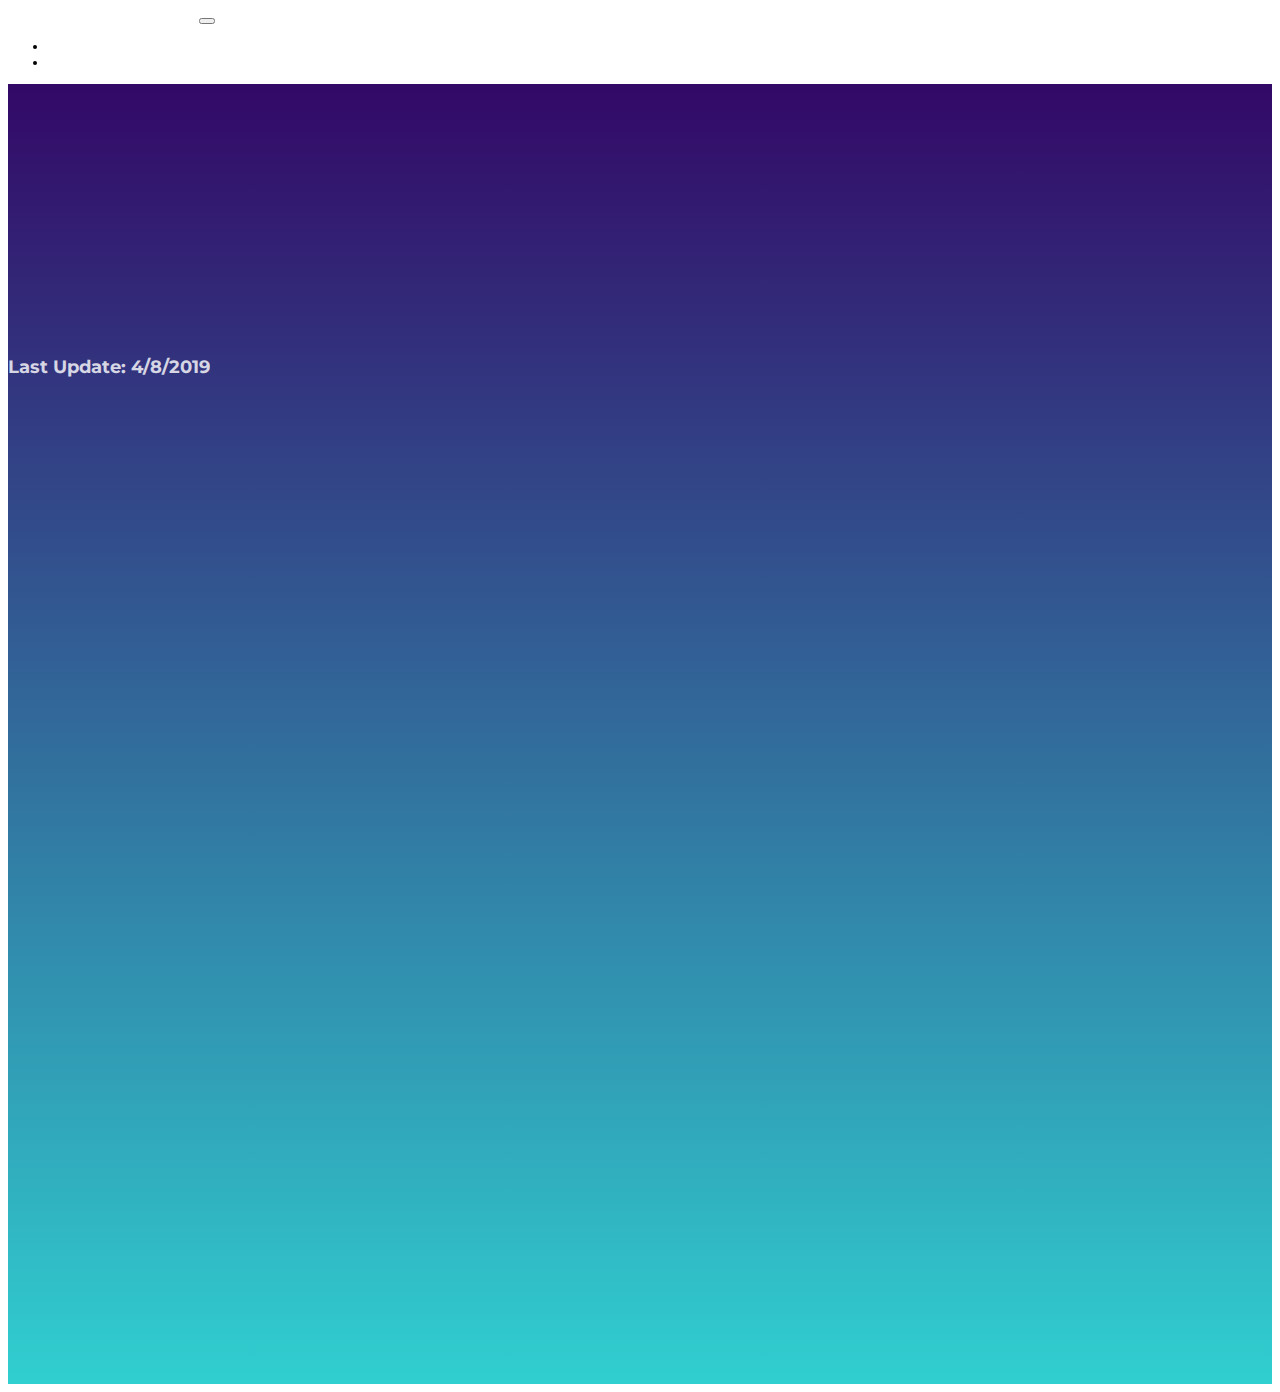
<file: themes/biztrox-hugo/themeMeta/documentation.html>
<!DOCTYPE html>
<html lang="en">
<head>
	<meta charset="UTF-8">
	<title>Biztrox Hugo Documentation</title>
	<!-- Fonts -->
	<link href="https://fonts.googleapis.com/css?family=Montserrat:700|Raleway:300,400" rel="stylesheet">

	<!-- CSS -->
	<link rel="stylesheet" href="https://maxcdn.bootstrapcdn.com/bootstrap/4.0.0-beta/css/bootstrap.min.css" integrity="sha384-/Y6pD6FV/Vv2HJnA6t+vslU6fwYXjCFtcEpHbNJ0lyAFsXTsjBbfaDjzALeQsN6M" crossorigin="anonymous">
	<style type="text/css">
		body{
		  font-family: 'Raleway', sans-serif;
		  font-size: 14px;
		  -webkit-font-smoothing: antialiased;
		}

		h1, h2, h3, h4, h5{
			font-family: 'Montserrat', sans-serif;
		}
		a{
			color: #000;
		}
		a:hover {
		  text-decoration: none;
		  color: #509cfa;
		}

		.banner{
			height:100vh;
		  padding: 200px 0;
		  position: relative;
		}

		.overlay:before {
		  content: '';
		  background-image: linear-gradient(to top, #30cfd0 0%, #330867 100%);
		  position: absolute;
		  top: 0;
		  left: 0;
		  right: 0;
		  bottom: 0;
		}

		.banner h1{
		  color: #FFF;
		}

		.banner h3{
		  color: #FFF;
		  opacity: .8;
		  font-size:18px;
		}

		.banner p{
		  color: #FFF;
		  font-size: 24px;
		  padding: 40px 0;
		  font-weight: 300;
		  width: 70%;
		  margin: 0 auto;
		}

		.navbar-brand{
		  color: #FFF;
		}

		.menu li a {
		  padding:10px 20px!important;
		  color: #FFF;
		}

		.btn-main-rounded{
		  padding: 15px 40px;
		  background: #509cfa;
		  color: #fff;
		  -webkit-border-radius: 100px;
		  border-radius: 100px;
		  font-weight: bold;
		  letter-spacing: 1px;
		}

		.btn-main-rounded:hover{
		  box-shadow: 0 8px 25px 0 rgba(0, 0, 0, 0.11);
		  color: #FFF;
		  transform: translate3d(0,-2px,0);
		}

		.navbar-brand:hover {
			color:#fff;
		}	
	</style>
</head>
<body>
<!-- NavBar -->
<nav class="navbar main-nav fixed-top navbar-expand-lg">
  <div class="container">
      <a class="navbar-brand" href="#" >Biztrox Hugo Documentation</a>
      <button class="navbar-toggler" type="button" data-toggle="collapse" data-target="#navbarNav" aria-controls="navbarNav" aria-expanded="false" aria-label="Toggle navigation">
      <span class="navbar-toggler-icon"></span>
      </button>
      <div class="collapse navbar-collapse" id="navbarNav">
      <ul class="navbar-nav ml-auto menu">
      	<li class="nav-item">
          <a class="nav-link" target="_blank" href="http://demo.themefisher.com/biztrox-hugo/">Demo</a>
        </li>
        <li class="nav-item">
          <a class="nav-link" target="_blank" href="https://themefisher.com/submit-ticket/">Support</a>
        </li>
      </ul>
      </div>
  </div>
</nav>

<!-- Banner -->
<section class="banner bg-1 overlay">
	<div class="container">
		<div class="row">
			<div class="col-12 text-center">
				<h1>Biztrox Hugo Documentation</h1>
				<h3>Last Update: 4/8/2019</h3>
				<p>We are constantly doing updates for you. Please check the online documentation.</p>
				<a href="http://documentation.themefisher.com/docs/biztrox-hugo/" class="btn btn-main-rounded">View Online Documentation</a>
			</div>
		</div>
	</div>
</section>

</body>
</html>
</file>
